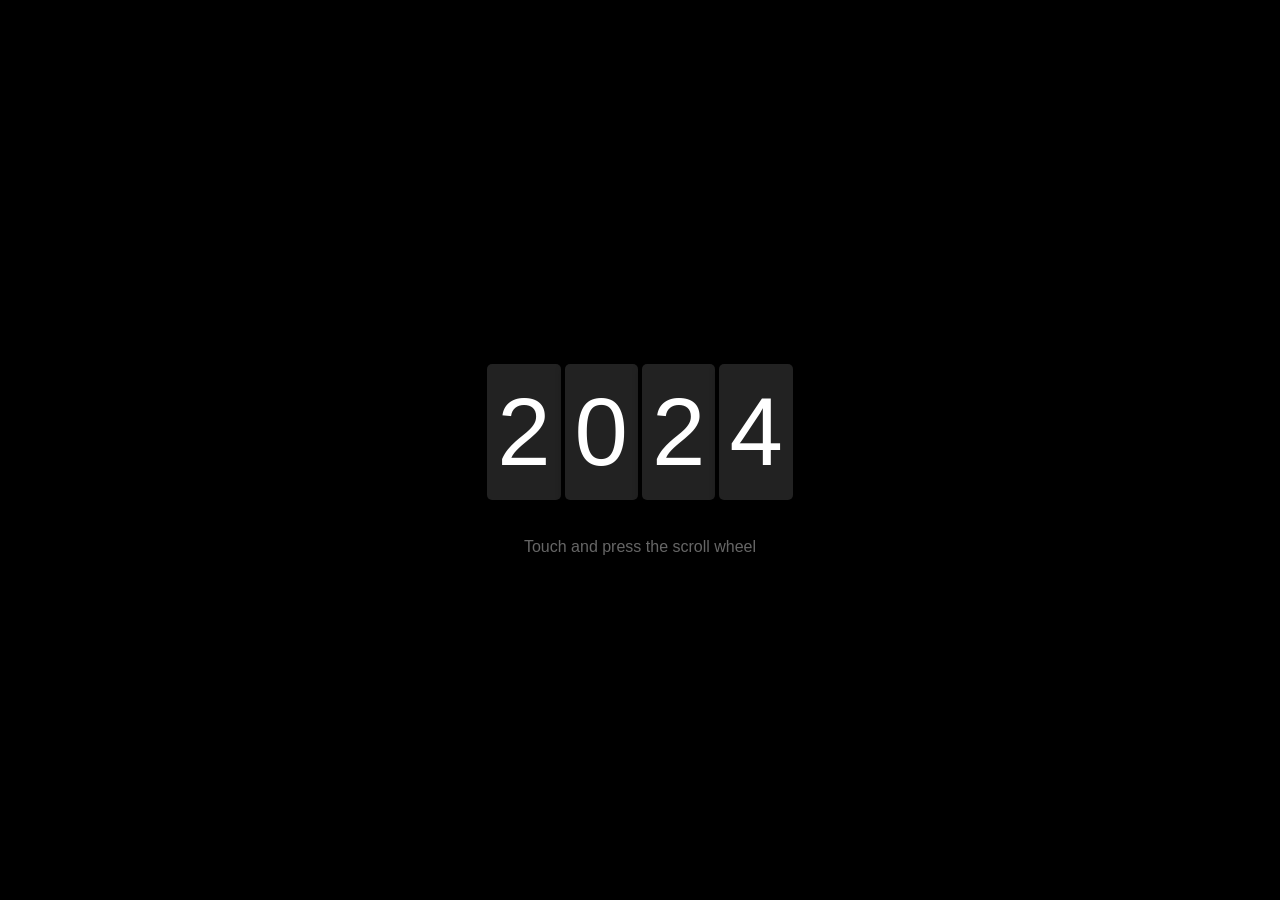
<file: v2/index.html>
<!DOCTYPE html>
<html lang="en">
<head>
    <meta charset="UTF-8">
    <meta name="viewport" content="width=device-width, initial-scale=1.0">
    <title>Flip Clock Year</title>
    <link rel="stylesheet" href="styles.css">
    <link href="https://fonts.googleapis.com/icon?family=Material+Icons" rel="stylesheet">
</head>
<body>
    <div class="">
        <div class="container">
            <!--video src="labratitle.mov" style="width:20%;" autoplay></video-->
            <div class="year" id="year">
                <div class="digit" id="digit1">2</div>
                <div class="digit" id="digit2">0</div>
                <div class="digit" id="digit3">2</div>
                <div class="digit" id="digit4">4</div>
            </div>
            <div style="color:#666;"><br>Touch and press the scroll wheel</div>
        </div>
        <div>
            <!--button onclick="showVideo()">Done</button>
            <button>Help</button-->
        </div>
    </div>
    <div class="video-column" id="video-column">
        <!-- Video wrappers will be dynamically added here -->
    </div>

    <!-- Audio element for the tick sound using an online URL -->
    <audio id="tickSound" src="https://soundbible.com/mp3/Tick-DeepFrozenApps-397275646.mp3" preload="auto"></audio>

    <script src="script.js"></script>
</body>
</html>
</file>
<file: v2/styles.css>
body {
    font-family: Arial, sans-serif;
    display: flex;
    justify-content: center;
    align-items: center;
    height: 100vh;
    margin: 0;
    /* background-color: #333; */
    background-color: black;
    overflow: hidden;
}

.container {
    /* background-color: #222; */
    /* background-color: #222; */
    /* background-color: #333; */
    padding: 40px;
    border-radius: 40px;
    box-shadow: 0 4px 15px rgba(0, 0, 0, 0.5);
    display: flex;
    justify-content: center;
    flex-direction: column;
    align-items: center;
    position: relative;  /* Add relative positioning */
    overflow: hidden;    /* Ensure child elements don't overflow */
    transition: transform 0.5s ease;
}

.year {
    font-size: 6rem;
    margin: 20px 0;
    line-height: 1;
    cursor: pointer;
    user-select: none;
    color: #fff;
    position: relative;
    display: flex;
}

.digit {
    /* background-color: #111; */
    background-color: #222;
    /* background-color: #333; */
    padding: 20px 10px;
    margin: 0 2px;
    border-radius: 5px;
    box-shadow: 0 4px 8px rgba(0, 0, 0, 0.6);
}

button {
    margin: 10px;
    padding: 10px 20px;
    border: none;
    border-radius: 5px;
    cursor: pointer;
    background-color: #333;
    /* background-color: #444; */
    color: #fff;
    transition: background-color 0.3s;
}

button:hover {
    background-color: #666;
}



.video-column {
    align-content:center;
    position: absolute;
    right: -100%;
    top: 0;
    height: 100vh;
    width: 66%;
    /*background-color: #222;*/
    background-color: black;
    color: #fff;
    transition: right 0.5s ease, opacity 0.5s ease;
    opacity: 0;
    overflow: hidden;
}

.video-column video {
    width:100%;
    margin:auto;
    padding:1em;
}
/*.video-column img {
    height:50%;
    margin:auto;
    padding:1em;
}*/

.video-column.visible {
    right: 0;
    opacity: 1;
    overflow-y: hidden; /* Prevents scrolling bars */
    display: flex;
    flex-direction: column;
}

.video-wrapper {
    position: absolute;
    top: 100%;
    height: 100vh;
    width: 100%;
    display: flex;
    justify-content: center;
    /*align-items: center;*/
    transition: top 0.5s ease, opacity 0.5s ease;
    opacity: 0;
}

.video-wrapper.active {
    top: 0;
    opacity: 1;
    /*display:contents;*/
}

.video-wrapper.previous {
    top: -100%; /* Out of view on the top */
}

.video-wrapper.next {
    top: 100%; /* Out of view on the bottom */
}

.wrapper {
    margin: 20px;
}

.input-bar {
    display: flex;
    align-items: center;
    /* border: 2px solid #ccc; */
    padding: 10px;
    border-radius: 15px;
    /* background-color: #f8f8f8; */
    background-color: #222;
}
.character {
    width: 30px;
    height: 40px;
    line-height: 40px;
    text-align: center;
    margin-right: 5px;
    border-bottom: 2px solid transparent;
    transition: all 0.2s;
    font-size: 18px;
    /* background-color: white;  */
    cursor: pointer;
    color:white;
}
.focus {
    border-bottom-color: white;
    /* border-bottom-color: blue; */
    /* background-color: #e0e7ff; */
    background-color: #333;
}
.submit-button {
    padding: 8px 15px;
    background-color: #333;
    color: white;
    border-radius: 5px;
    cursor: pointer;
    height:30px;
    justify-content: center;
    margin-left:auto;
    align-content: center;
    transition: background-color 0.2s;
}
.submit-button.focus {
    background-color: #555;
}

.future-wrapper {
    padding: 10px;
}

.img-column {
    display: flex;
    flex-direction: column;
    align-items: center; /* Center-align the items horizontally */
    width: 100%; /* Set a full width to the container */
    margin-top: 20px; /* Optional: adds space from the top */
}

/* Styles for each image wrapper */
.video-wrapper { /* Consider renaming this class */
    display: flex;
    flex-direction: column;
    align-items: center; /* Center-align the items vertically within each wrapper */
    margin-bottom: 20px; /* Adds space between each image and title block */
}

img {
    width: 100%; /* Adjust per your design needs; this scales image width */
    height: auto; /* Maintain aspect ratio */
    margin-bottom: 20px;
}

.image-title {
    margin-top: 8px; /* Adds vertical space between image and title */
    color: #333; /* Dark text color */
    font-family: Arial, sans-serif; /* Aesthetic font for title */
    text-align: center; /* Center-align the title text */
    font-size: 16px; /* Appropriate font size, but can be adjusted */
}

video.screensaver {
    position: fixed;          /* Positions the video relative to the viewport */
    top: 0;
    left: 0;
    width: 100vw;             /* Full width of the viewport */
    height: 100vh;            /* Full height of the viewport */
    z-index: 9999;            /* Ensure the video is above all other elements */
    display: none;            /* Initially hidden until activated */
    object-fit: cover;        /* This ensures the video covers the entire viewport */
    background-color: black;  /* Fallback color, in case the video takes a moment to load */
}
</file>
